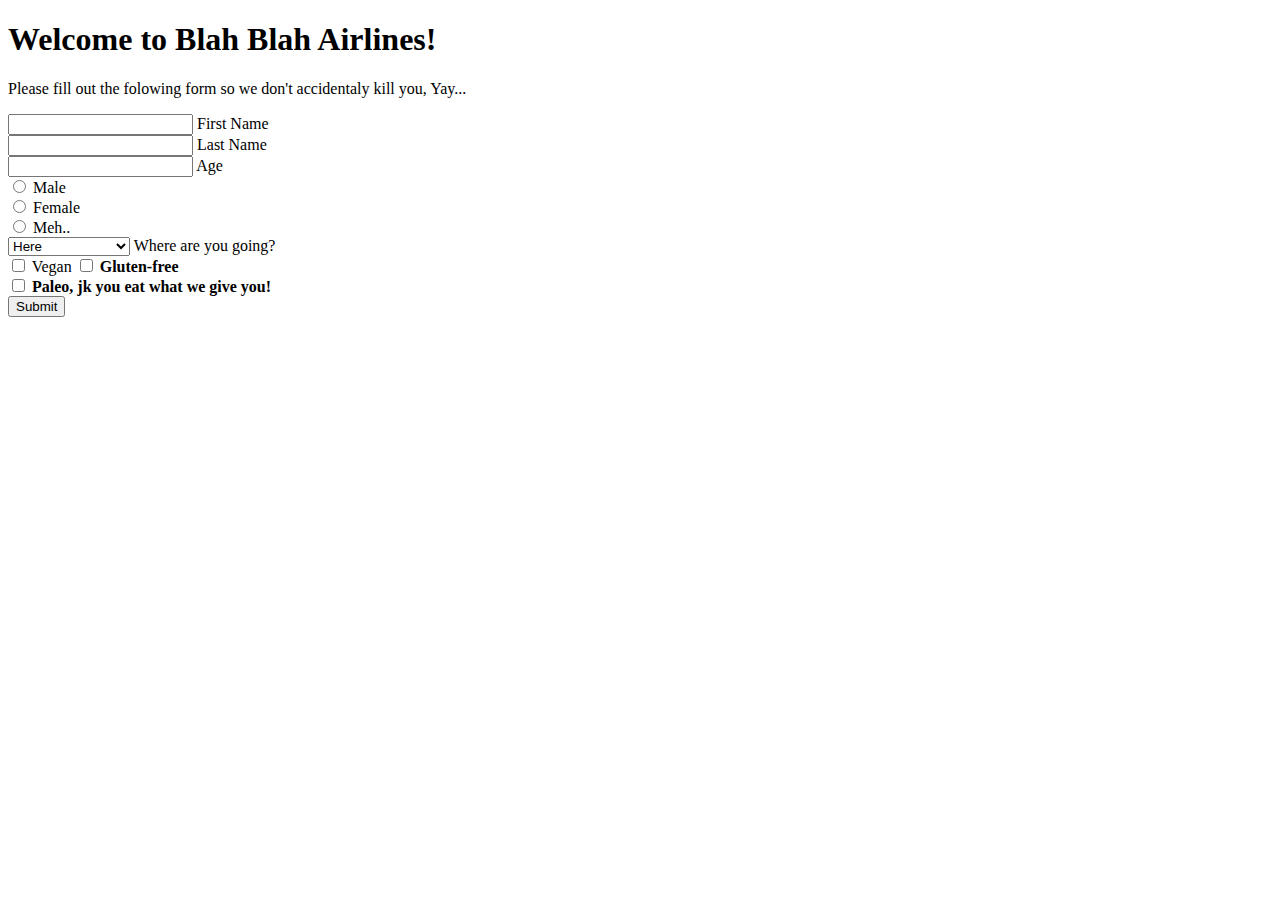
<file: bugs-on-a-plane/index.html>
<!DOCTYPE html>
<html lang="en">
<head>
    <meta charset="UTF-8">
    <title>Travel Form</title>
</head>
<body>
    <h1>Welcome to Blah Blah Airlines!</h1>
    <p>Please fill out the folowing form so we don't accidentaly kill you, Yay...</p>
    <form id="airline-form">
        <input type="text" name="first-name">
        <label for="">First Name</label>
        <br>
        <input type="text" name="last-name">
        <label for="">Last Name</label>
        <br>
        <input type="digit" name="age">
        <label for="">Age</label>
        <br>
        <input type="radio" name="gender" value="male" id="male">
        <label for="male">Male</label>
        <br>
        <input type="radio" name="gender" value="female" id="female">
        <label for="female">Female</label>
        <br>
        <input type="radio" name="gender" value="meh.." id="meh">
        <label for="meh">Meh..</label>
        <br>
        <select name="travel-location">
            <option value="here">Here</option>
            <option value="there">There</option>
            <option value="overthere">Somewhere else</option>
        </select>
        <label for="">Where are you going?</label>
        <br>
        <input class="diet" type="checkbox" name="vegan" id="vegan" value="vegan">
        <label for="vegan">Vegan</label>
        <b>
        <input class="diet" type="checkbox" name="gluten" id="gluten" value="gluten-free">
        <label for="gluten">Gluten-free</label>
        <br>
        <input class="diet" type="checkbox" name="paleo" id="paleo" value="paleo">
        <label for="paleo">Paleo, jk you eat what we give you!</label>
        <br>
        <button type="button" id="submit">Submit</button>
    </form>
    <script src="app.js"></script>
</body>
</html>
</file>
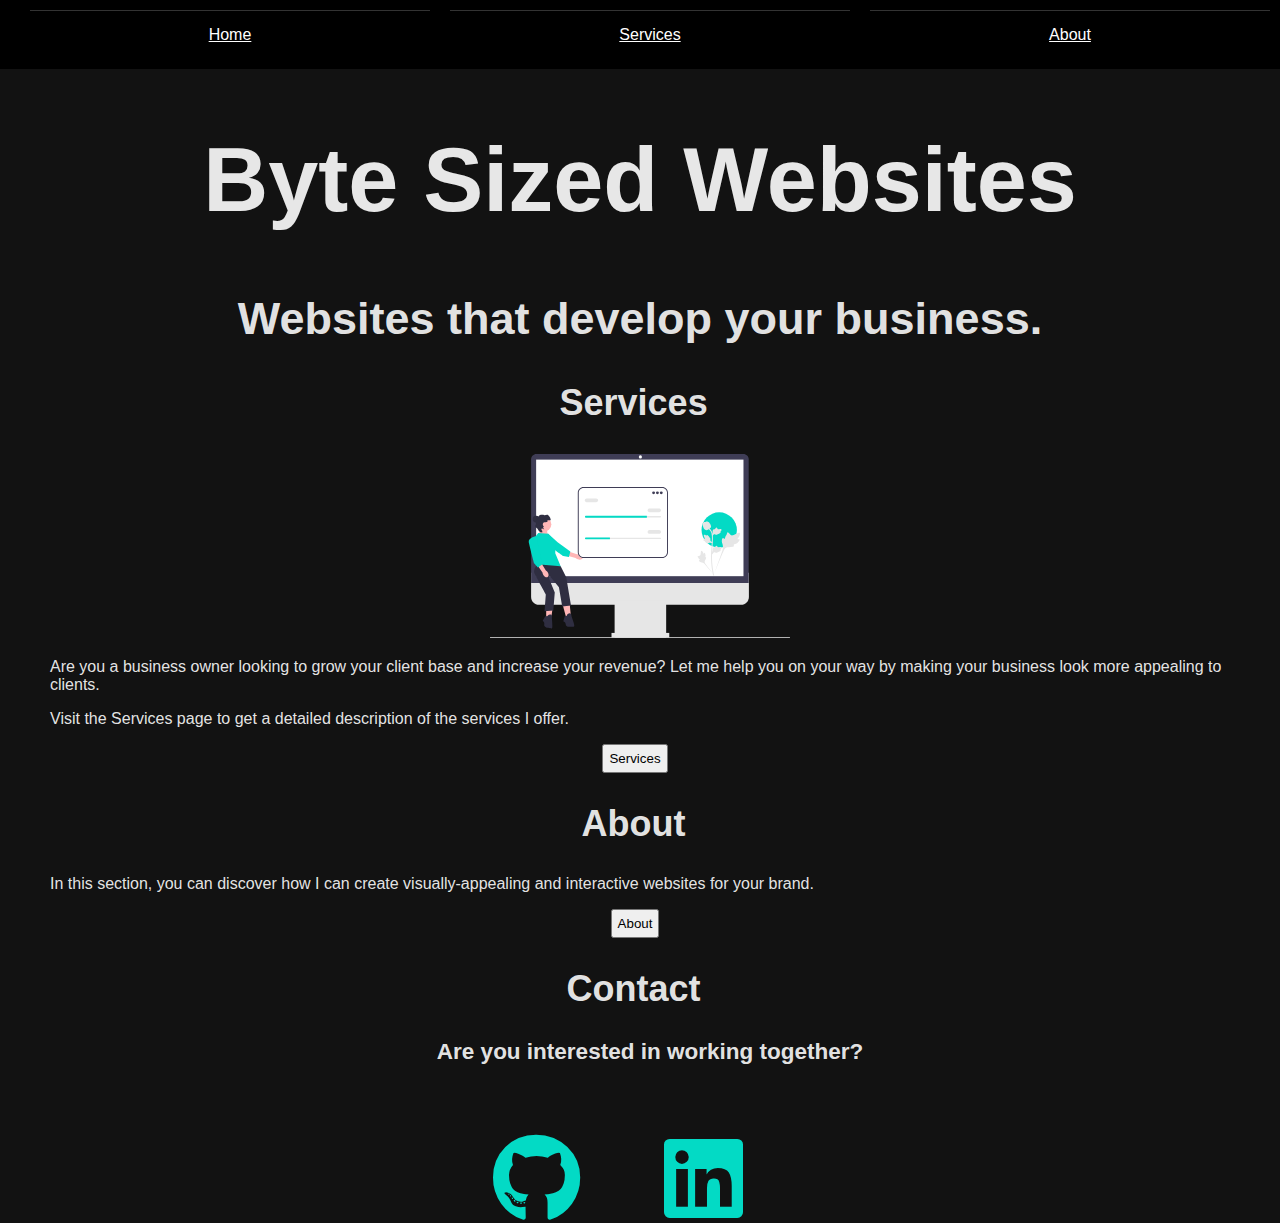
<file: business-time/index.html>
<!DOCTYPE html>
<html lang="en" class="sr">
  <head>
    <meta charset="utf-8" />
    <meta http-equiv="X-UA-Compatible" content="IE=edge" />
    <meta name="viewport" content="width=device-width, initial-scale=1.0" />
    <link rel="shortcut icon" type="image/png" href="assets/favicon.ico" />

    <!-- Primary Meta Tags -->
<!-- Primary Meta Tags -->
<title>Byte Sized Websites</title>
<meta name="title" content="Byte Sized Websites">
<!-- StyleSheets -->
    <link rel="stylesheet" href="https://cdnjs.cloudflare.com/ajax/libs/font-awesome/5.10.2/css/all.min.css"/>
    <link rel="stylesheet" href="style.css">
  </head>
  <body>
    <div id="top"></div>

      <!-- navigation -->
    <!-- menu wrapper -->
    <nav id="hamnav">
      <!-- the hamburger icon -->
      <label for="hamburger">&#9776</label>
      <input type="checkbox" id="hamburger"/>
      <!-- menu items -->
      <div id="hamitems">
        <a href="index.html">Home</a>
        <a href="services.html">Services</a>
        <a href="about.html">About</a>
      </div>
    </nav>
    <!-- **** Home Section **** -->
    <section id="home">
      <div class="title-group">
              <h1>Byte Sized Websites</h1>
              <h2>Websites that develop your business.</h2>
      </div>
  </section>

     <!-- Services Section -->
     <section id="services">
      <h2>Services</h2>
      <div id="services">
        <div class="services-container">
          <div class="row services-wrapper">
            <div class="col-md-6 col-sm-12">
              <div class="service-wrapper__image load-hidden">
                <div class="image">
                <img
                  alt="Service Image"
                  class="img-fluid rounded shadow-lg"
                  height="auto"
                  width="300px"
                  src="assets/services.svg"
                  alt="Services Image"
                />
                </div>
              </div>
              <div class="services-wrapper__info load-hidden">
                <p class="services-wrapper__info-text">
                  Are you a business owner looking to grow your client base and increase your revenue?
                  Let me help you on your way by making your business look more appealing to clients.
                </p>
                <p class="services-wrapper__info-text">
                  Visit the Services page to get a detailed description of the services I offer.  
                </p>
                <div class="buttons">
                  <a href="services.html">
                    <button class="button" id="services">Services</button>
                  </a>
              </div>
              </div>
            </div>
          </div>
        </div>
      </div> 
    </section>

    <!-- **** About Section **** -->
    <section id="about">
      <h2>About</h2>
      <div class="about-container">
          <div class="col-md-6 col-sm-12">
            <div class="about-wrapper__info load-hidden">
              <p class="about-wrapper__info-text">
                In this section, you can discover how I can create visually-appealing and interactive websites for your brand.
              </p>
              <p class="about-wrapper__info-text">  
              </p>
              <div class="buttons">
                <a href="about.html">
                   <button class="button" id="about">About</button>
                </a>
              </div>
            </div>
          </div>
        </div>
      </div>
    </section>


    <!-- **** Contact Section **** -->
    <section id="contact">
      <h2>Contact</h2>
      <div class="container">
        <div class="contact-wrapper load-hidden">
          <h3>Are you interested in working together?</h3>
        </div>
      </div>
      <div class="social-icons">
        <!-- Github -->
        <a rel="noreferrer" href="https://github.com/amurillo18" target="_blank">
        <i class="fab fa-github"></i></a>
        <!-- LinkedIn -->
        <a rel="noreferrer" href="https://www.linkedin.com/in/april-murillo-54769391" target="_blank"><i class="fab fa-linkedin"></i></a>
        </div>
    </section>
    <!-- /END Contact Section -->

    
  </body>
</html>
</file>
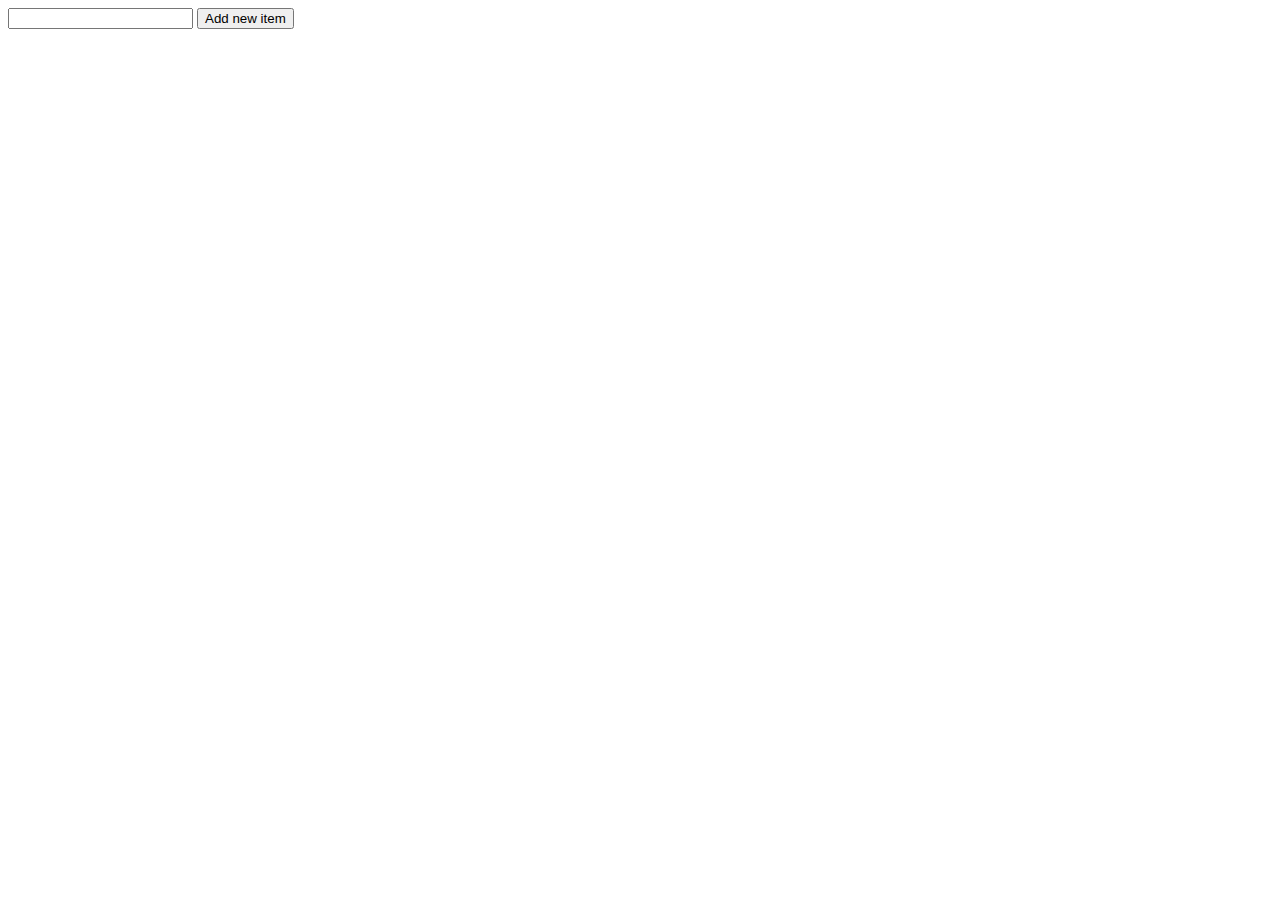
<file: dom-debug/index.html>
<!DOCTYPE html>
<html lang="en">
<head>
    <meta charset="UTF-8">
    <meta name="viewport" content="width=device-width, initial-scale=1.0">
    <meta http-equiv="X-UA-Compatible" content="ie=edge">
    <link rel="stylesheet" href="style.css">
    <title>DOM Debug</title>
</head>
<body>
    <div class="main" data-level="0">
        <input id="input"/>
        <button id="add">Add new item</button>
        <div id="list">

        </div>
    </div>
    <script src="index.js"></script>
</body>
</html>
</file>
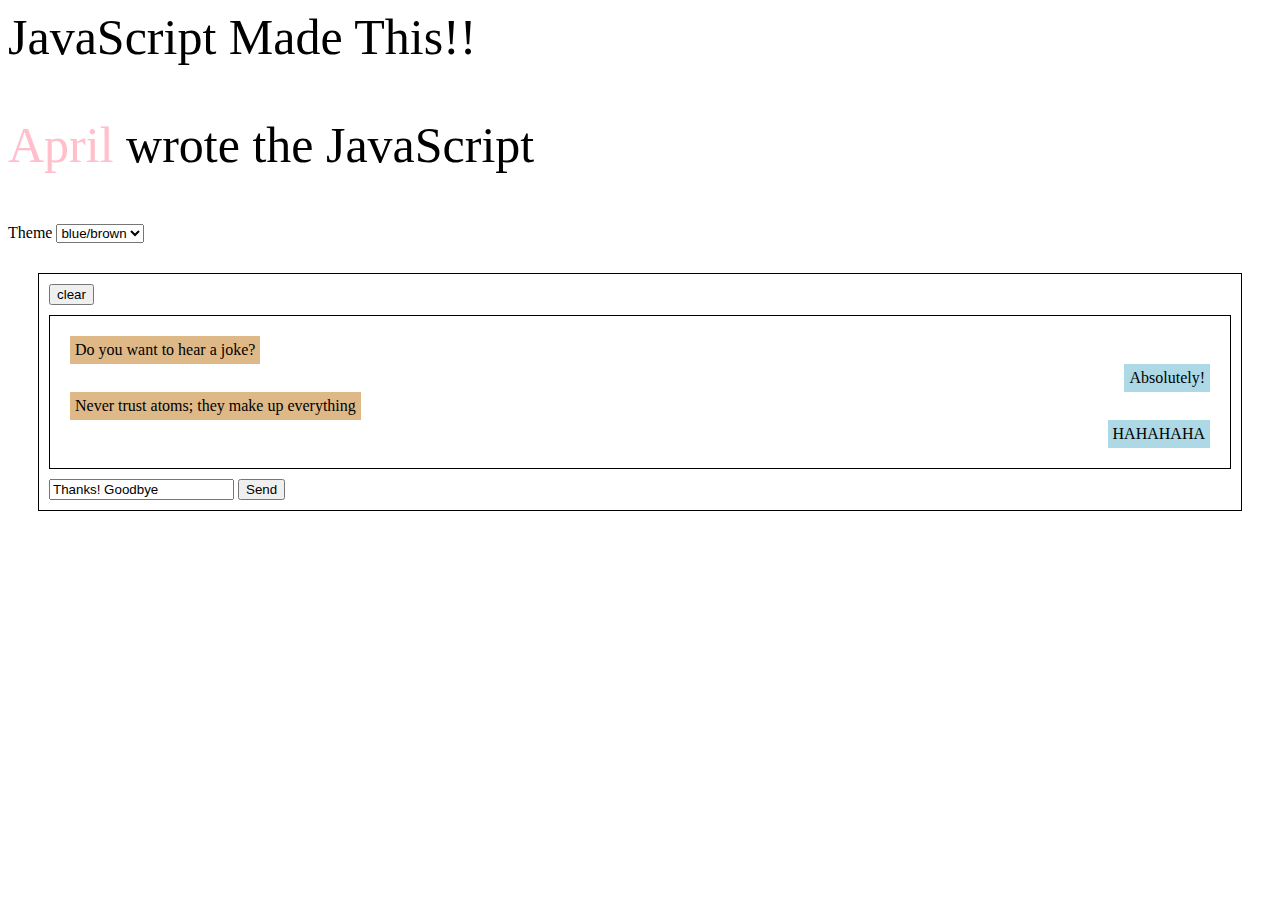
<file: DOM-Olympics/index.html>
<!DOCTYPE html>
<html lang="en">
<head>
    <meta charset="UTF-8">
    <meta name="viewport" content="width=device-width, initial-scale=1.0">
    <meta http-equiv="X-UA-Compatible" content="ie=edge">
    <link rel="stylesheet" href="style.css">
    <title>DOM Olympics</title>
</head>
<body>
    <header id="header"></header>
    <label>Theme</label>
    <select id="theme-drop-down">
        <option value="theme-one">blue/brown</option>
        <option value="theme-two">red/black</option>
    </select>
    <div id="main">
        <button id="clear-button">clear</button>
        <div class="messages">
            <div class="message left">
                I have something serious to talk about
            </div>
            <div class="message right">
                I don't want to talk
            </div>
            <div class="message left">
                You have to, you're the police
            </div>
            <div class="message right">
                I'm just a simple farmer
            </div>
        </div>
        <form name="message">
            <input id="input" value="Thanks! Goodbye"/>
            <button>Send</button>
        </form>
    </div>
   
    <script src="index.js"></script>
</body>
</html>
</file>
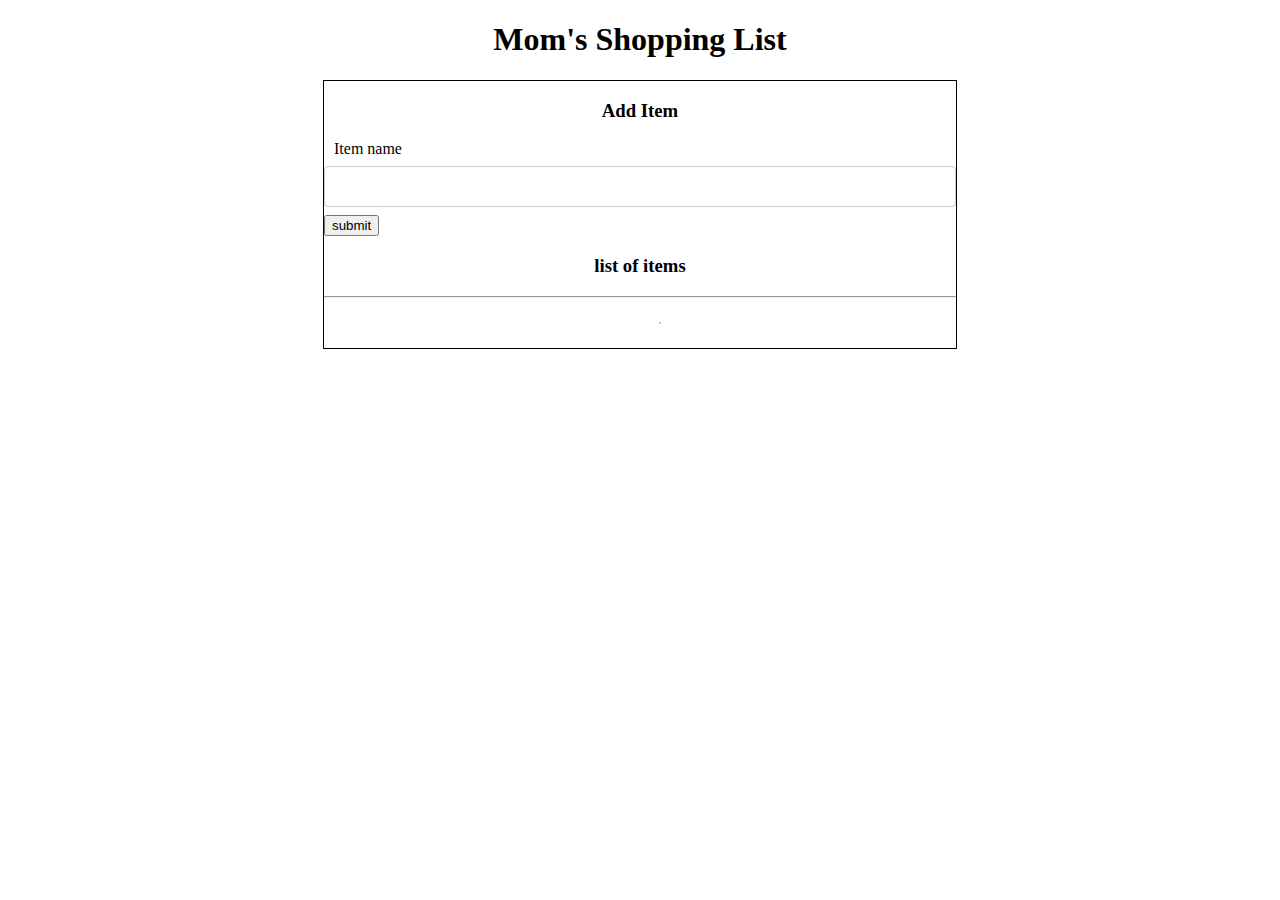
<file: moms-shopping-list/index.html>
<!DOCTYPE html>
<html lang="en">
<head>
    <meta charset="UTF-8">
    <meta name="viewport" content="width=device-width, initial-scale=1.0">
    <meta http-equiv="X-UA-Compatible" content="ie=edge">
    <link rel="stylesheet" href="style.css">
    <title>Mom's Shopping List</title>
</head>
<body>
    <div class="title-bar">
        <h1 class="title">Mom's Shopping List</h1>
    </div>
    <div class="main">
        <div class="title-bar">
            <h3 class="title">Add Item</h3>
        </div>
        <form name="addItem" id="add-todo">
            <label class="label" for="title">Item name</label>
            <input class="input" name="title" id="title" />
            <button>submit</button>
        </form>
        <div class="todos">
            <div class="title-bar">
                <h3 class="title">list of items</h3>
            </div>
            <hr>
            <ul id="list">
                <hr>              
            </ul>
        </div>
    </div>
    <script src="index.js"></script>
</body>
</html>
</file>
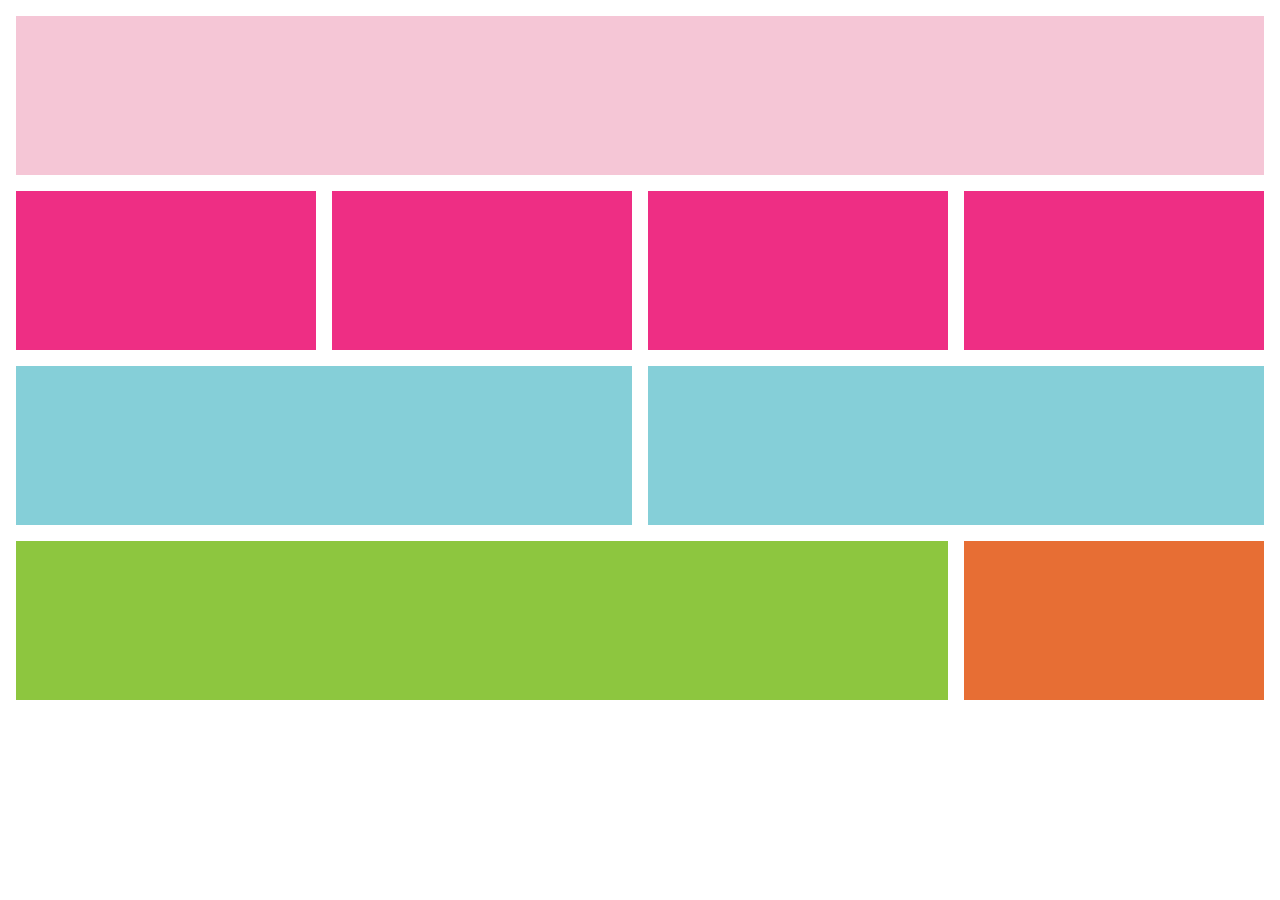
<file: responsive-color-grid/index.html>
<!DOCTYPE html>
<html lang="en">
<head>
    <meta charset="UTF-8">
    <meta http-equiv="X-UA-Compatible" content="IE=edge">
    <meta name="viewport" content="width=device-width, initial-scale=1.0">
    <link rel="stylesheet" href="style.css">
    <title>Responsive Color Grid</title>
</head>
<body>
    <div class="wrapper">
        <div id="top-box"></div>
        <div id="container">
            <div class="box"></div>
            <div class="box"></div>
            <div class="box"></div>
            <div class="box"></div>
        </div>
        <div id="container">
            <div class="box2"></div>
            <div class="box2"></div>
        </div>
        <div id="container">
            <div class="left-box"></div>
            <div class="right-box"></div>
        </div>
    </div>
</body>
</html>
</file>
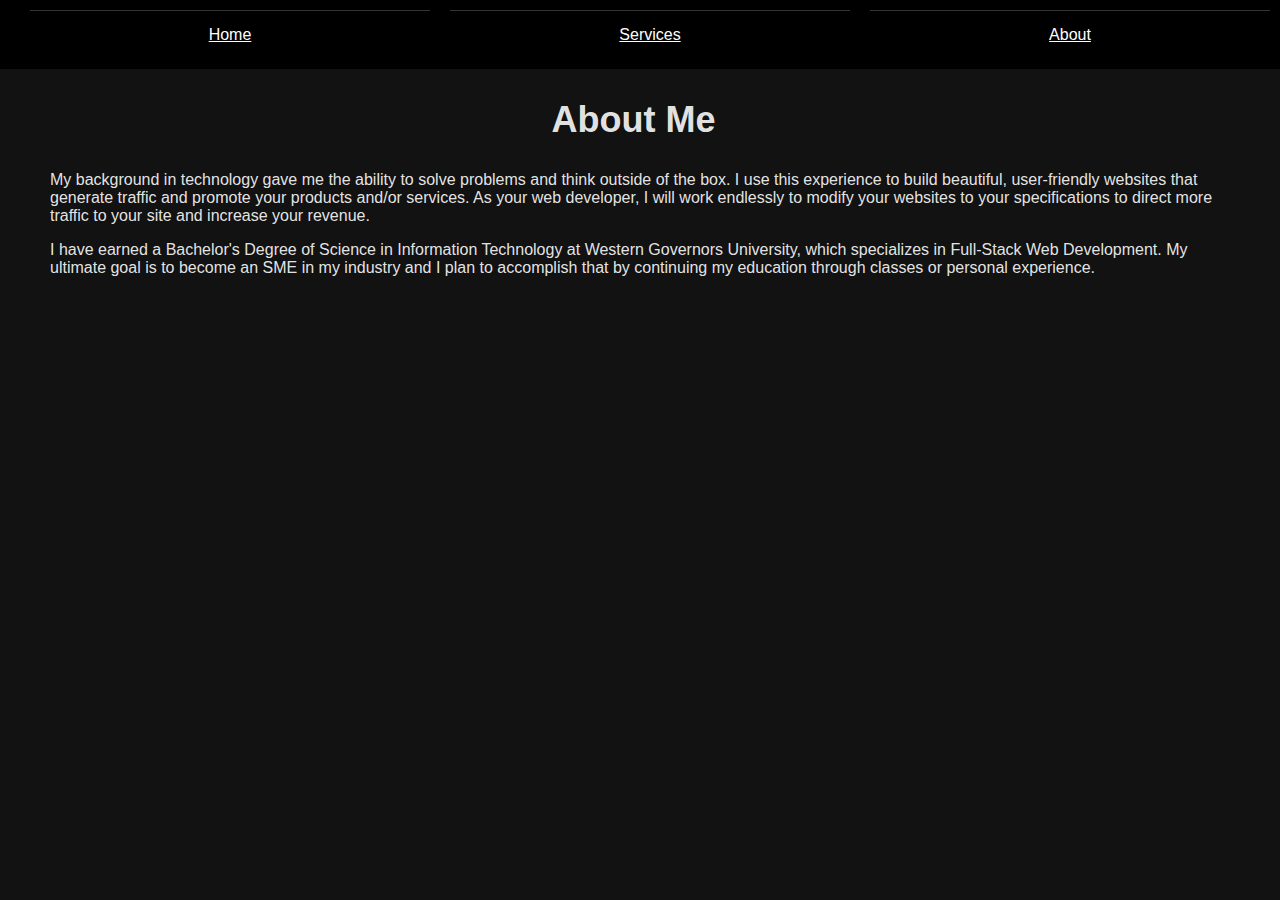
<file: business-time/about.html>
<!DOCTYPE html>
<html lang="en">
<head>
    <meta charset="UTF-8">
    <meta name="viewport" content="width=device-width, initial-scale=1.0">
    <title>Byte Sized Websites</title>

    <link rel="stylesheet" href="https://cdnjs.cloudflare.com/ajax/libs/font-awesome/5.10.2/css/all.min.css"/>
    <link rel="stylesheet" href="style.css">
</head>
<body>
          <!-- navigation -->
      <!-- navigation -->
    <!-- menu wrapper -->
    <nav id="hamnav">
      <!-- the hamburger icon -->
      <label for="hamburger">&#9776</label>
      <input type="checkbox" id="hamburger"/>
      
      <!-- menu items -->
      <div id="hamitems">
        <a href="index.html">Home</a>
        <a href="services.html">Services</a>
        <a href="about.html">About</a>
        </div>
    </nav>

              <!-- **** About Section **** -->
    <section id="about">
        <h2>About Me</h2>
        <div class="about-container">
          <div class="row about-wrapper">
            <div class="col-md-6 col-sm-12">
              <span class="about-wrapper__info load-hidden">
                <p class="about-wrapper__info-text">
                  My background in technology gave me the ability to solve problems and think outside of the box. I use this experience to build beautiful, user-friendly websites that generate traffic and promote your products and/or services. As your web developer, I will work endlessly to modify your websites to your specifications to direct more traffic to your site and increase your revenue.  
                </p>
                <p class="about-wrapper__info-text">
                  I have earned a Bachelor's Degree of Science in Information Technology at Western Governors University, which specializes in Full-Stack Web Development. My ultimate goal is to become an SME in my industry and I plan to accomplish that by continuing my education through classes or personal experience.
                </p>
              </span>
            </div>
          </div>
        </div>
      </section>
</body>
</html>
</file>
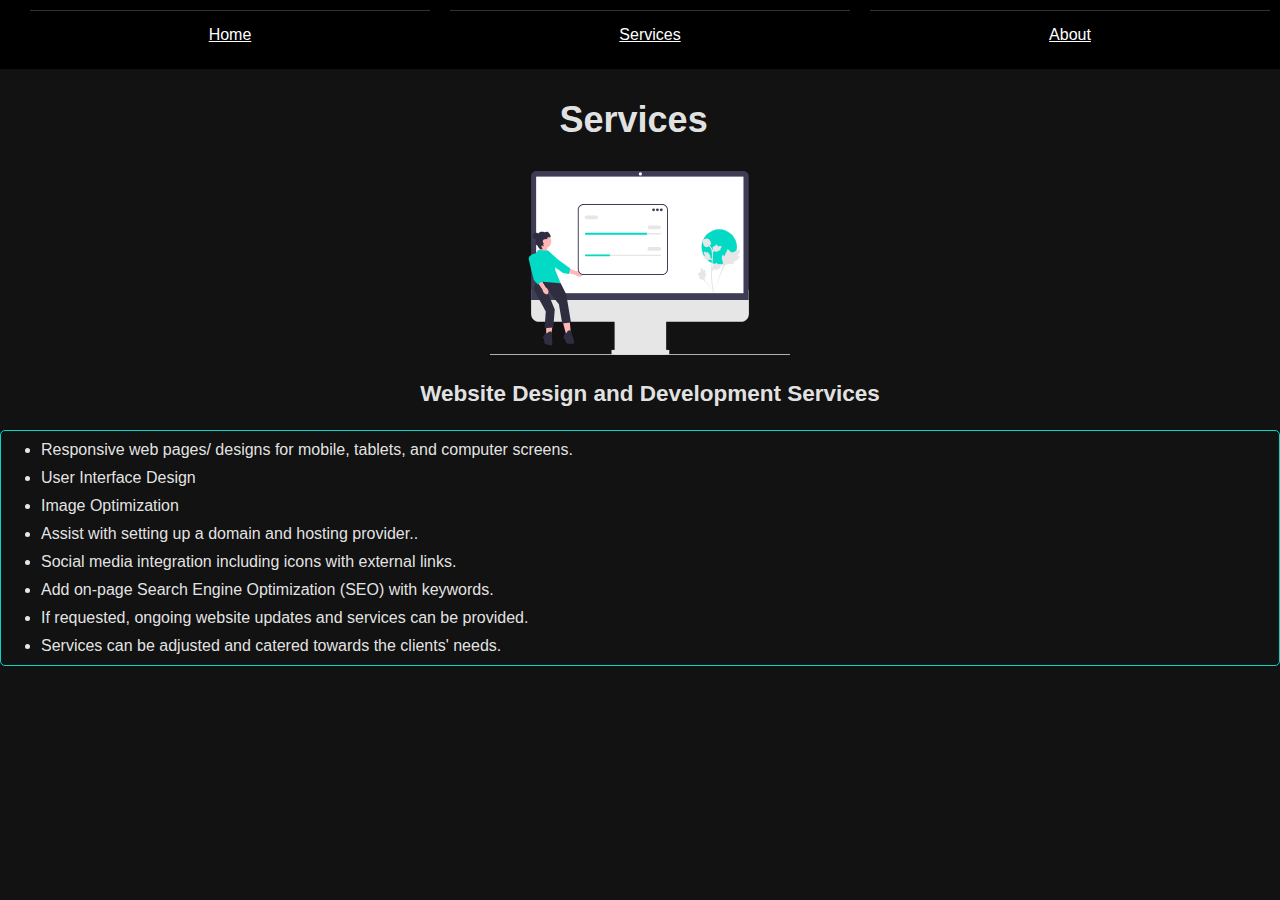
<file: business-time/services.html>
<!DOCTYPE html>
<html lang="en">
<head>
    <meta charset="UTF-8">
    <meta name="viewport" content="width=device-width, initial-scale=1.0">
    <title>Byte Sized Websites</title>

    <link rel="stylesheet" href="https://cdnjs.cloudflare.com/ajax/libs/font-awesome/5.10.2/css/all.min.css"/>
    <link rel="stylesheet" href="style.css">
</head>
<body>
    <!-- Navigation -->
    <!-- menu wrapper -->
    <nav id="hamnav">
        <!-- the hamburger icon -->
        <label for="hamburger">&#9776</label>
        <input type="checkbox" id="hamburger"/>
        <!-- menu items -->
        <div id="hamitems">
          <a href="index.html">Home</a>
          <a href="services.html">Services</a>
          <a href="about.html">About</a>
        </div>
      </nav>

           <!-- Services Section -->
     <section id="services">
      <h2>Services</h2>
      <div id="services">
        <div class="services-container">
          <div class="row services-wrapper">
            <div class="col-md-6 col-sm-12">
              <div class="service-wrapper__image load-hidden">
                <div class="image">
                <img
                  alt="Service Image"
                  class="img-fluid rounded shadow-lg"
                  height="auto"
                  width="300px"
                  src="assets/services.svg"
                  alt="Services Image"
                />
                </div>
              </div>
              <div class="services-wrapper__info load-hidden">
                <div class="services">
                <h3>Website Design and Development Services</h3>
                </div>
                <p class="services-wrapper__info-text">
                    <ul class="services-list">
                      <li>Responsive web pages/ designs for mobile, tablets, and computer screens.</li>
                      <li>User Interface Design</li>
                      <li>Image Optimization</li>
                      <li>Assist with setting up a domain and hosting provider..</li>
                      <li>Social media integration including icons with external links.</li>
                      <li>Add on-page Search Engine Optimization (SEO) with keywords.</li>
                      <li>If requested, ongoing website updates and services can be provided.</li>
                      <li>Services can be adjusted and catered towards the clients' needs.</li>
                    </ul>
                </p>
              </div>
            </div>
          </div>
        </div>
      </div> 
    </section>

</body>
</html>
</file>
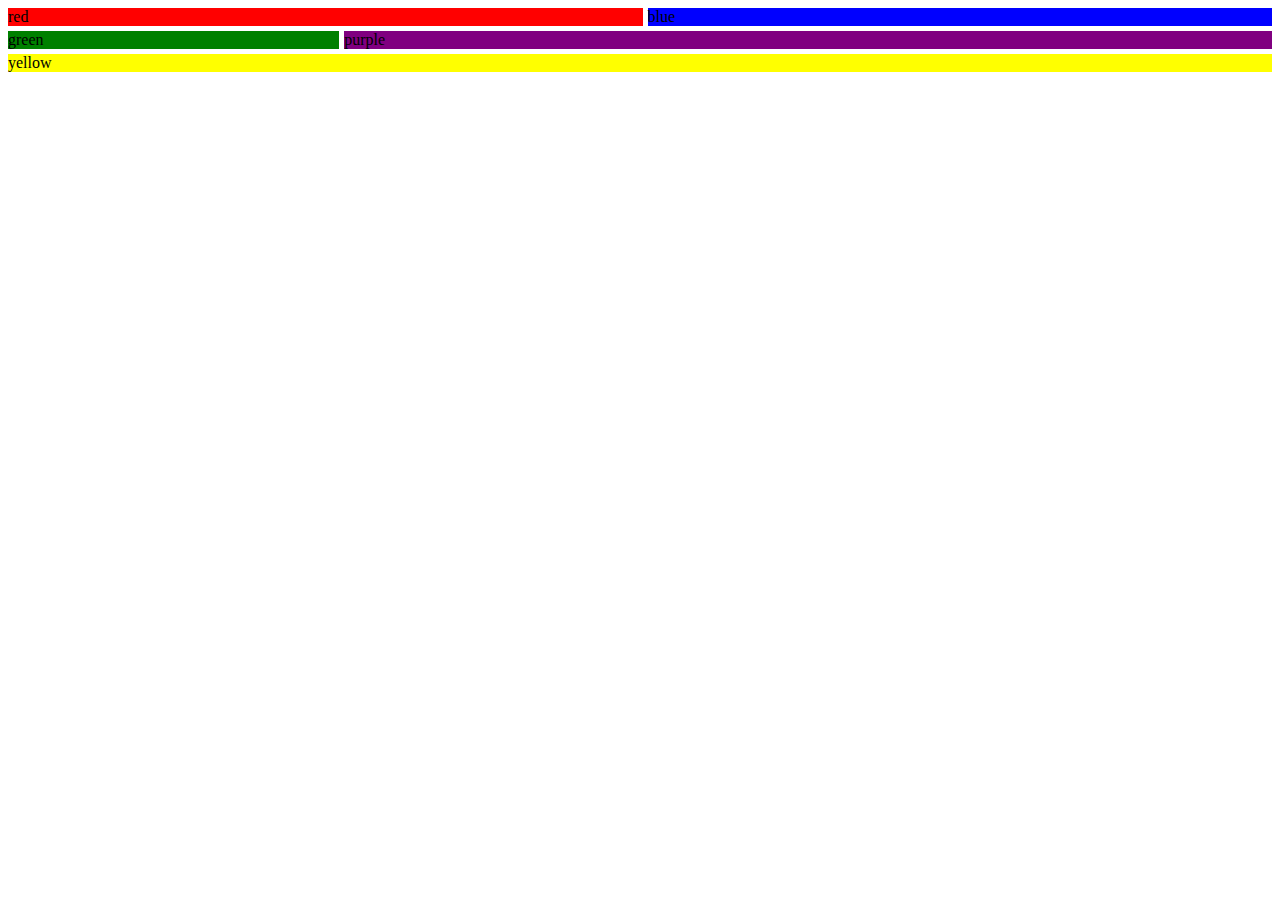
<file: css-grid-practice/color.html>
<!DOCTYPE html>
<html lang="en">
<head>
    <meta charset="UTF-8">
    <meta http-equiv="X-UA-Compatible" content="IE=edge">
    <meta name="viewport" content="width=device-width, initial-scale=1.0">
    <link rel="stylesheet" href="color.css">
    <title>Document</title>
</head>
<body>
    <div class="grid-container">
        <div class="red">red</div>
        <div class="blue">blue</div>
        <div class="green">green</div>
        <div class="purple">purple</div>
        <div class="yellow">yellow</div>
    </div>
</body>
</html>
</file>
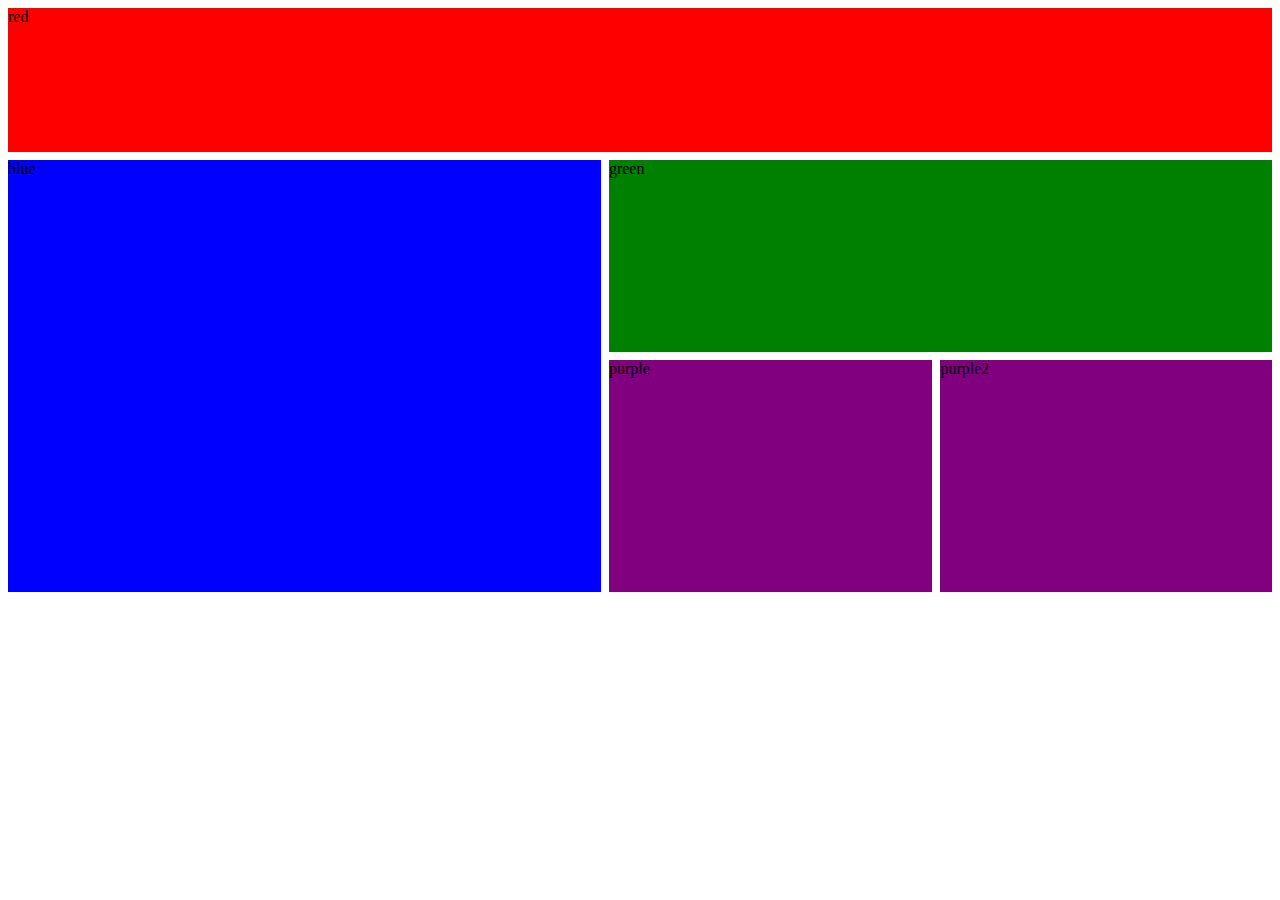
<file: css-grid-practice/color2.html>
<!DOCTYPE html>
<html lang="en">
<head>
    <meta charset="UTF-8">
    <meta http-equiv="X-UA-Compatible" content="IE=edge">
    <meta name="viewport" content="width=device-width, initial-scale=1.0">
    <link rel="stylesheet" href="color2.css">
    <title>Document</title>
</head>
<body>
    <div class="grid-container">
        <div class="red">red</div>
        <div class="blue">blue</div>
        <div class="green">green</div>
        <div class="purple">purple</div>
        <div class="purple2">purple2</div>
    </div>
</body>
</html>
</file>
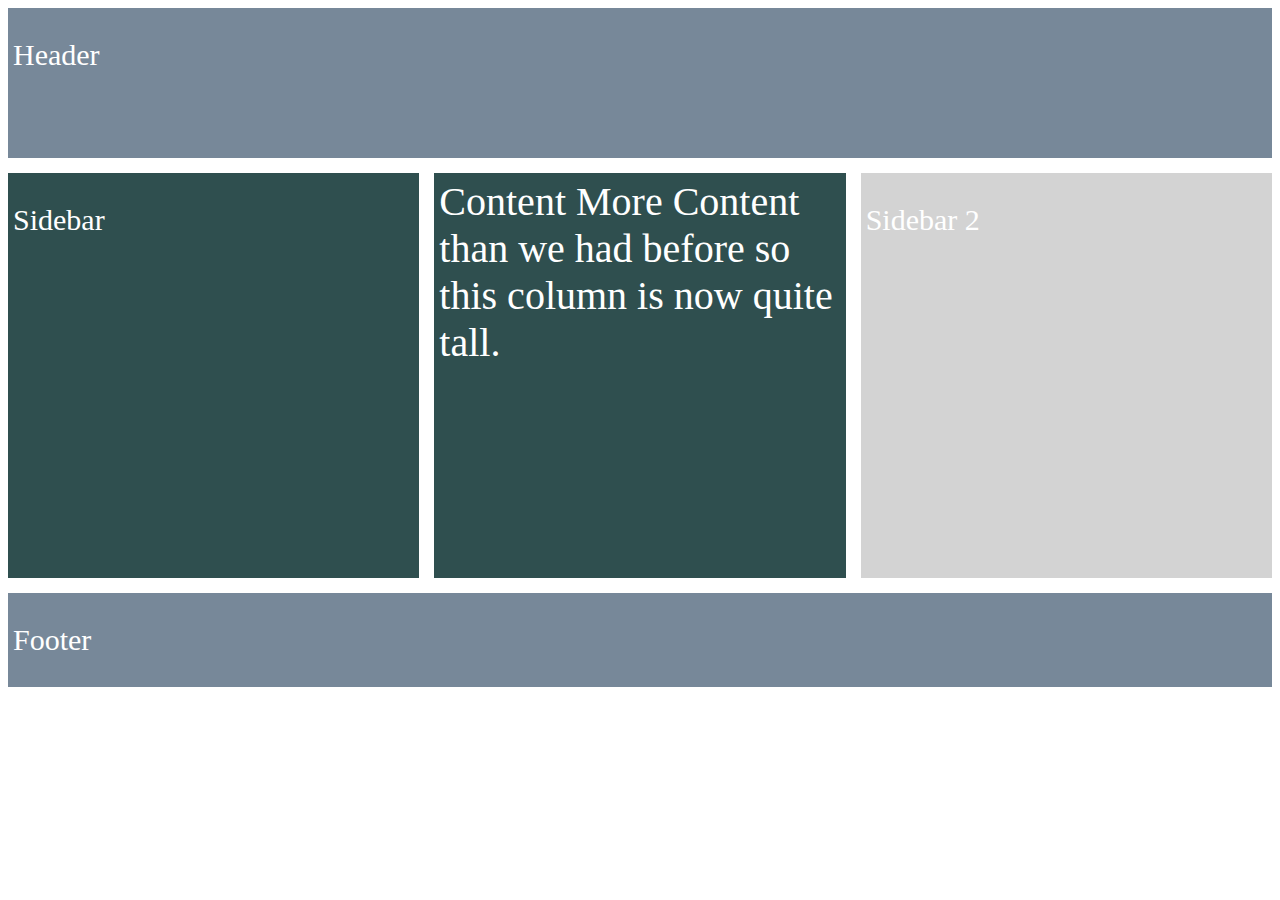
<file: css-grid-practice/responsive.html>
<!DOCTYPE html>
<html lang="en">
<head>
    <meta charset="UTF-8">
    <meta http-equiv="X-UA-Compatible" content="IE=edge">
    <meta name="viewport" content="width=device-width, initial-scale=1.0">
    <title>Document</title>
    <link rel="stylesheet" href="responsive.css">
</head>
<body>
    <div class="grid-container">
        <div class="header">Header</div>
        <div class="sidebar">Sidebar</div>
        <div class="content">Content More Content than we had before so this column is now quite tall.</div>
        <div class="sidebar2">Sidebar 2</div>
        <div class="footer">Footer</div>
    </div>
</body>
</html>
</file>
<file: business-time/style.css>
/* mobile first */
:root {
    --primary-color: #03dac5;
    --on-background: rgba(255, 255, 255, 0.9);
    --background: #121212;
}

html {
    box-sizing: border-box;
    scroll-behavior: smooth; 
   }
  
body {
    margin: 0;
    color: var(--on-background);
    font-family: sans-serif;
    background-color: var(--background);
   }
   /* Navigation */
    /* break into vertical menu */
    #hamitems a {
      box-sizing: border-box;
      display: block;
      width: 100%;
      border-top: 1px solid #333;
    }
  
    /* show hamburger icon */
    #hamnav label {
      display: inline-block;
      color: white;
      background: var(--secondary-color);
      font-style: normal;
      font-size: 1.2em;
      padding: 10px;
    }
    /* toggle show/hide menu */
    #hamburger {
        display: none;
    }
    #hamitems {
      display: none;
    }
    #hamnav input:checked ~ #hamitems {
      display: block;
    }

    #hamnav {
        width: 100;
        background: #000;
        padding: 10px;
       }
      
      /* horizontal menu items */

      #hamitems a {
        flex-grow: 1;
        flex-basis: 0;
        padding: 15px;
        color: white;
        
      }
      
      #hamitems a:hover {
        background-color: var(--primary-color);
        color:#000;
      }
      
    h1 {
      font-size: 10vh;
      margin-right: 5vw;
      margin-left: 5vw;

    }
  
    h2 {
      font-size: 5vh;
      margin-right: 5vw;
      margin-left: 5vw;
    }

    #services h2,
    #about h2,
    #contact h2 {
        font-size: 4vh;
        margin-left: 40vw;
    }
  
    p {
      padding-left: 50px;
      padding-right: 40px;
    }

  
   h3 {
    font-size: 2.5vh;
    margin-left: 20px;
   }
  
   a {
    margin-left: 20px;
   }
   
   button {
    text-align: left;
    padding: 5px;
    
   }
   
   .buttons {
    margin-right: 30px;
    display: flex;
    justify-content: center;
   }
   .social-icons {
    display: flex;
    justify-content: center;
   }
   .fab,
   .fa {
    font-size: 8vh;
    margin-top: 5vh;
    margin-right: 10vw;
    cursor: pointer;
    color: var(--primary-color);

   }

   .image {
    text-align: center;
   }

   /* services */

  .services {
  text-align: center;
 }

 ul {
  border: 1px solid var(--primary-color);
  border-radius: 5px;
 }

 li {
  margin: 10px 10px 10px 0;
 }

 @media only screen and (min-width: 768px) {
    /* navigation */
    #hamitems {
        display: flex;
        text-align: center;
      }

    #hamnav label,
    #hamburger {
    display: none;
    }

    h1,
    h2,
    h3 {
        text-align: center;
    }

    #services h2,
    #about h2,
    #contact h2 {
        margin-left: 4vw;
    }

    .fab,
   .fa {
    font-size: 10vh;
    margin-top: 5vh;
    margin-right: 5vw;
   }
 }
</file>
<file: dom-debug/style.css>
.sub-item {
    padding: 10px;
}
</file>
<file: DOM-Olympics/style.css>
.header {
    display: flex;
    align-items: center;
    flex-direction: column;
}

.name {
    color: peachpuff;
}

.messages {
    display: flex;
    flex-direction: column;
    border: 1px solid black;
    margin: 10px 0px;
    padding: 20px;
}

#main {
    margin: 30px;
    border: 1px solid black;
    padding: 10px;
}

.message {
    padding: 5px;
}

.right {
    align-self: flex-end;
    background-color: lightblue;
}

.left {
    align-self: flex-start;
    background-color: burlywood;
}
</file>
<file: moms-shopping-list/style.css>
.title {
    text-align: center;
}

.main {
    border: 1px solid black;
    width: 50%;
    margin: auto;
}

#add-item {
    border: 1px solid black;
}

.input {
    width: 100%;
    padding: 12px 20px;
    margin: 8px 0;
    display: inline-block;
    border: 1px solid #ccc;
    border-radius: 4px;
    box-sizing: border-box;
}

.label {
    margin: 10px;
}

#list {
    flex-direction: column;
    display: flex;
}

#list > li{
    list-style-type: none;
    margin: 10px auto;
}

#list div {
    margin-bottom: 10px;
    text-align: center;
}
</file>
<file: responsive-color-grid/style.css>
* {
    box-sizing: border-box;
    font-size: 0px;
}
/* mobile first */
#top-box {
    background-color: #F5C6D6;
    margin:auto;
    width: 100%;
    height: 100px;
    border: 1px solid white;
}

#container {
    margin:auto;
    width: 100%;
    display: block;
}

.box {
    background-color: #EE2E84;
    width: 100%;
    height: 100px;
    border: 1px solid white;
    display: block;
}

.box2 {
    background-color: #85CFD8;
    border: 1px solid white;
    width: 100%;
    height: 100px;
}

.left-box {
    background-color: #8DC63F;
    border: 1px solid white;
    width: 100%;
    height: 100px;
    display: block;
}

.right-box {
    background-color: #E76E34;
    border: 1px solid white;
    width: 100%;
    height: 100px;
    display: block;
}
/* screens ablove 768px  */
@media only screen and (min-width: 768px) {
  #top-box {
    border-width: 8px;
    height: 175px;
  }  

  #container {
    display: flex;
  }

  .box {
    border-width: 8px;
    display: inline-block;
    height: 175px;
  }

  .box2 {
    border-width: 8px;
    height: 175px;
  }

  .left-box {
    border-width: 8px;
    height: 175px;
    width: 75%;
  }

  .right-box {
    border-width: 8px;
    height: 175px;
    width: 25%;
  }
}
</file>
<file: css-grid-practice/color.css>
.grid-container {
    display: grid;
    grid-template-columns: repeat(1fr);
    gap: 5px;
}

.red {
    background-color: red;
    grid-column: 1/3;
    
}
.blue {
    background-color: blue;
    grid-column: 3/5;
}
.green {
    background-color: green;
    grid-column: 1/2;
}
.purple {
    background-color: purple;
    grid-column: 2/5;
}
.yellow {
    background-color: yellow;
    grid-column: 1/5;
}
</file>
<file: css-grid-practice/color2.css>
.grid-container {
    display: grid;
    grid-template-columns: repeat(1fr);
    grid-template-rows: repeat(2fr);
    gap: 8px;
}

.red {
    background-color: red;
    grid-column: 1/5;
    grid-row: 1/20;
}
.blue {
    background-color: blue;
    grid-column: 1/3;
    grid-row: 20/ 75;
    
}
.green {
    background-color: green;
    grid-column: 3/5;
    grid-row: 20 / 45;
}
.purple {
    background-color: purple;
    grid-column: 3/4 ;
    grid-row: 45/ 75;
}
.purple2 {
    background-color: purple;
    grid-column: 4/5;
    grid-row: 45/ 75;
}
</file>
<file: css-grid-practice/responsive.css>
/* Mobile first */

.grid-container {
display: grid;
gap: 15px;
grid-template-rows: 100px 100px 100px 100px 100px;
}

.header {
background-color: lightslategray;
color: white;
grid-row: 1/ span 1;
font-size: 30px;
padding: 30px;
padding-left: 5px;
}

.sidebar {
    background-color: darkslategray;
    color: white;
    grid-row: 2 / span 1;
    font-size: 30px;
    padding: 30px;
    padding-left: 5px;
}

.content {
    background-color: darkslategray;
    color: white;
    grid-row: 3 / span 2;
    font-size: 40px;
    padding: 5px;
    
}

.sidebar2 {
    background-color: lightgray;
    color: white;
    grid-row: 5 / span 1;
    font-size: 30px;
    padding: 30px;
    padding-left: 5px;
}

.footer {
    background-color: lightslategray;
    color: white;
    grid-row: 6/ span 6;
    font-size: 30px;
    padding: 30px;
    padding-left: 5px;
}
/* Tablet */
@media only screen and (min-width: 768px){
    .grid-container {
        grid-template-columns: repeat(2fr);
        
    }
    .header {
        grid-column: 1 / 3;
    }
    .sidebar {
        grid-row: 2/ span 2;
        grid-column: 1 / 2;
    }

    .content {
        grid-row: 2 /span 2;
    }

    .sidebar2 {
        grid-row: 4/ span 1;
        grid-column: 1 / 3;
    }

    .footer {
        grid-row: 5 /span 1;
        grid-column: 1 / 3;
    }
}

/* Laptop */
@media only screen and (min-width: 1025px) {
    .grid-container {
        grid-template-columns: 1fr 1fr 1fr;
        grid-template-rows: 150px 150px 225px;
    }

    .header {
        grid-column: 1/4;
    }

    .sidebar {
        grid-column: 1/2;
        grid-row: 2/ span 3;
    }

    .content {
        grid-row: 2/ span 3;
    }

    .sidebar2 {
        grid-column: 3/4;
        grid-row: 2/ span 3;
    }

    .footer {
        grid-column: 1/4;
       
    }
}
</file>
